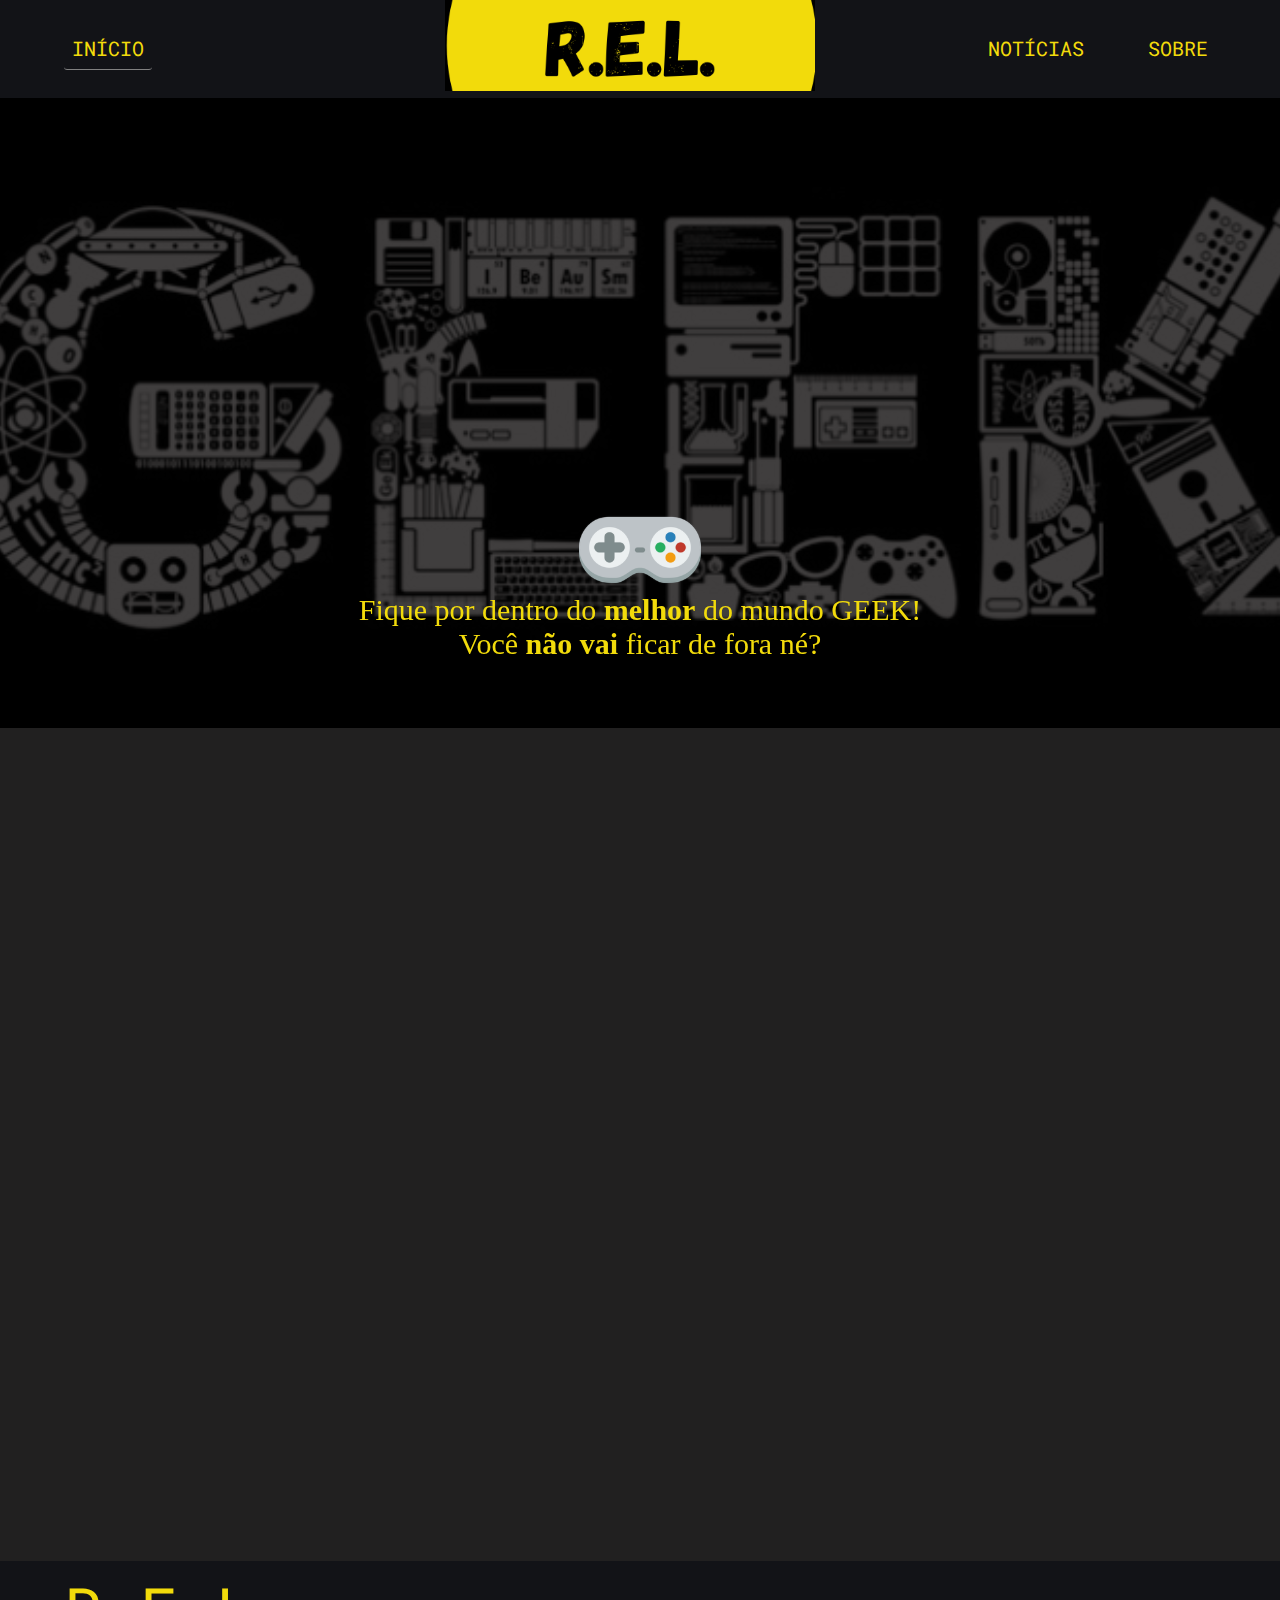
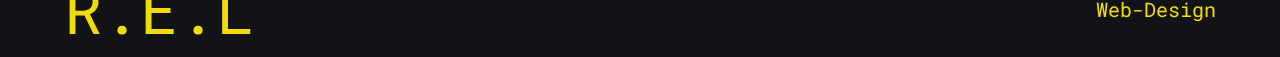
<file: index.html>
<!DOCTYPE html>
<html lang="en">

<head>
  <meta charset="UTF-8" />
  <meta http-equiv="X-UA-Compatible" content="IE=edge" />
  <meta name="viewport" content="width=device-width, initial-scale=1.0" />
  <link rel="stylesheet" href="../styles/global.css" />
  <link rel="stylesheet" href="../styles/index.css" />
  <link rel="stylesheet" href="../styles/navbar.css" />
  <link rel="stylesheet" href="../styles/footer.css" />
  <link rel="stylesheet" href="../styles/animations.css" />
  <link rel="stylesheet" href="../styles/footer.css" />
  <meta name="description" content="Site geek para você se divertir com notícias desse mundo NÃO cringe!">

  <link rel="preconnect" href="https://fonts.googleapis.com" />
  <link rel="preconnect" href="https://fonts.gstatic.com" crossorigin />
  <link href="https://fonts.googleapis.com/css2?family=Roboto+Mono:ital,wght@0,200;0,400;1,300&display=swap"
    rel="stylesheet" />
  <link rel="shortcut icon" href="/assets/play.svg" type="image/x-icon" />
  <title>Início | R.E.L. GAMES</title>
</head>

<header id="navbar">
  <button id="navbar__btn-hamburguer" aria-label="Abrir Menu" aria-haspopup="true" aria-controls="menu"
    aria-expanded="false">
    <img class="navbar__btn-hamburguer__logo" src="./assets/logo.svg" alt="logo r.e.l." />
    <span id="hamburguer"></span>
  </button>
  <ul id="navbar__menu">
    <li><a href="/" class="navbar__active">INÍCIO</a></li>
    <li id="navbar__menu__img">
      <img src="./assets/logo.svg" alt="logo r.e.l." />
    </li>
    <ul class="navbar__content">
      <li><a href="/news.html">NOTÍCIAS</a></li>
      <li><a href="/about.html">SOBRE</a></li>

    </ul>
  </ul>
</header>

<main>
  <div id="geek"></div>
  <section class="page-1">
    <img alt="controle" src="/assets/play.svg" class="controller" loading="lazy" href="/news.html" />
    <p class="p-geek-1"> Fique por dentro do <b>melhor</b> do mundo GEEK!
    <p class="p-geek-2">Você <b>não vai</b> ficar de fora né?</p>
  </section>


  <section id="page-2">
    <div class="stars"></div>
    <article>
      <div class="stars2"></div>
      <h2 class="p-geek-3"> Ser geek é <b>CRINGE</b> para você?</h2>
      <p class="p-geek-4">Se acredita nisso, ficará de fora da <b>maior imersão </b> de sua vida!</p>
      <p class="p-geek-5">Aqui na <img alt="Logo R.E.L" src="assets/logo.svg" class="img-rel" loading="lazy"></img> você
        encontra
        <b>informação</b>, <b>diversão</b> e <b>atualização</b> do melhor deste Universo!
      </p>
    </article>
    <img alt="Pessoa gamer" src="assets/gamer_person.svg" loading="lazy" div>
  </section>
</main>


<footer>
  <span>R.E.L</span>
  <p>Web-Design</p>
</footer>

<script src="/scripts/menu.js"></script>
<script src="/scripts/scrollAppear.js"></script>
</body>

</html>
</file>
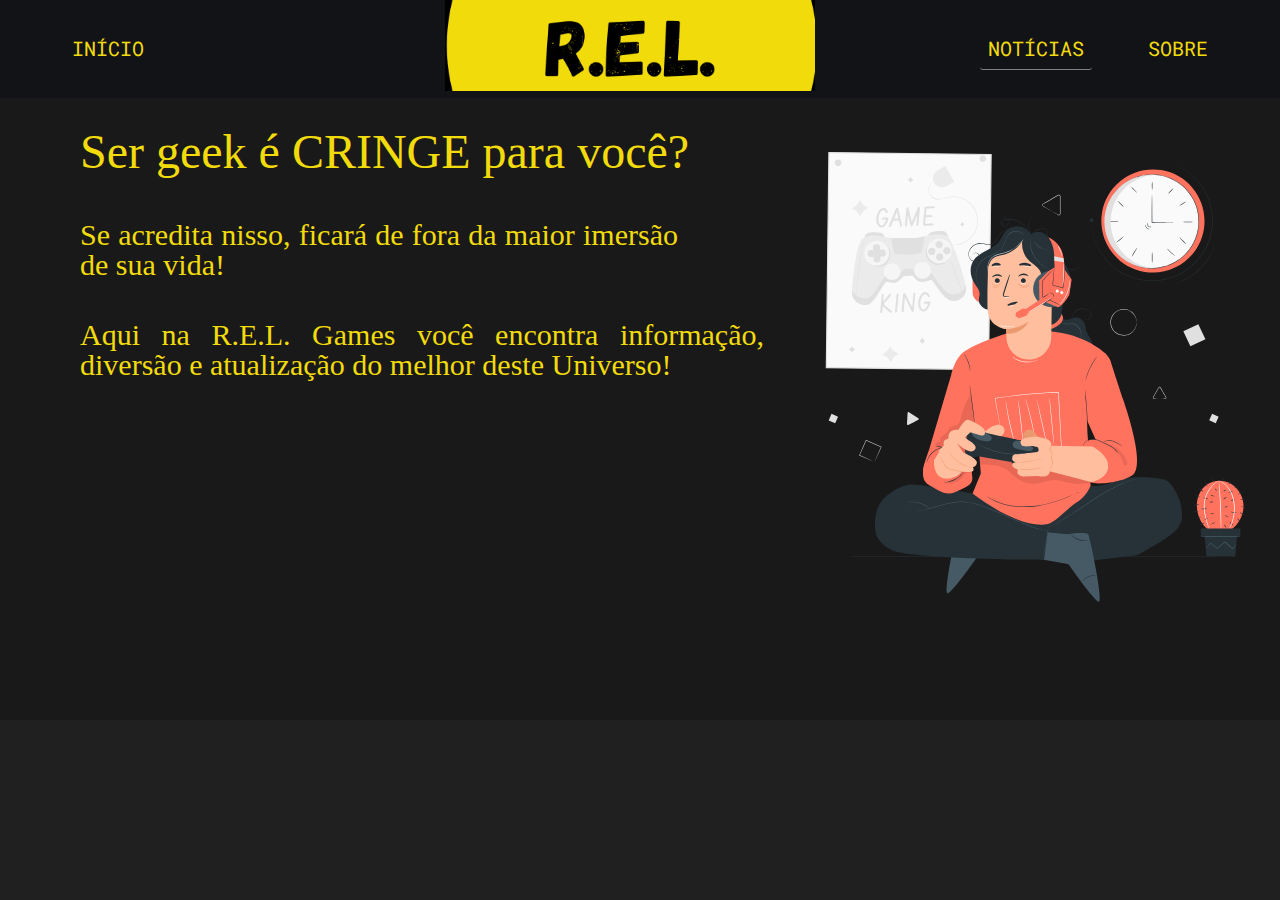
<file: start_two.html>
<!DOCTYPE html>
<html lang="en">
  <head>
    <meta charset="UTF-8" />
    <meta http-equiv="X-UA-Compatible" content="IE=edge" />
    <meta name="viewport" content="width=device-width, initial-scale=1.0" />
    <link rel="stylesheet" href="../styles/global.css" />
    <link rel="stylesheet" href="../styles/news.css" />
    <link rel="stylesheet" href="../styles/navbar.css" />
    <link rel="stylesheet" href="../styles/animations.css" />
    <link rel="stylesheet" href="../styles/start_two.css" />
    <link rel="stylesheet" href="../styles/footer.css" /> 

    <link rel="preconnect" href="https://fonts.googleapis.com" />
    <link rel="preconnect" href="https://fonts.gstatic.com" crossorigin />
    <link
      href="https://fonts.googleapis.com/css2?family=Roboto+Mono:ital,wght@0,200;0,400;1,300&display=swap"
      rel="stylesheet"
    />
    <link rel="shortcut icon" href="/assets/play.svg" type="image/x-icon" />
    <title>NOTICIAS | R.E.L. GAMES</title>
  </head>
  <body>
    <header id="navbar">
      <button
        id="navbar__btn-hamburguer"
        aria-label="Abrir Menu"
        aria-haspopup="true"
        aria-controls="menu"
        aria-expanded="false"
      >
        <img
          class="navbar__btn-hamburguer__logo"
          src="./assets/logo.svg"
          alt="logo r.e.l."
        />
        <span id="hamburguer"></span>
      </button>
      <ul id="navbar__menu">
        <li><a href="/">INÍCIO</a></li>
        <li id="navbar__menu__img">
          <img src="./assets/logo.svg" alt="logo r.e.l." />
        </li>
        <div class="navbar__content">
          <li><a href="/news.html" class="navbar__active">NOTÍCIAS</a></li>
          <li><a href="/about.html">SOBRE</a></li>
        </div>
      </ul>
    </header>

    <div id="start-two">
      <p class="p1"> Ser geek é CRINGE para você?
      <p class="p2">Se acredita nisso, ficará de fora da maior imersão de sua vida! </p>
      <p class="p3">Aqui na R.E.L. Games você encontra informação, diversão e atualização do melhor deste Universo!</p>
    </div>


    <script src="/scripts/menu.js"></script>
  </body>
</html>
</file>
<file: styles/global.css>
:root {
  --dark-black: #121317;
  --light-black: #06111c;
  --yellow: #f2db0b;
  --gray: #808080;
  --background: #212020;
}

* {
  margin: 0;
  padding: 0;
  box-sizing: border-box;
}

body {
  font-family: "Roboto Mono", sans-serif;
  background-color: var(--background);
  overflow-x: hidden;
  /* cursor: none; */
}

a {
  text-decoration: none;
  color: var(--yellow);
  padding: 0.5rem;
  border-radius: 0.2rem;
  transition: ease-in 0.3s;
  border-bottom: 1px solid transparent;
}

p, h1, h2, h3, h4, h5 {
  color: var(--yellow);
  text-align: center; 
}


a:hover {
  opacity: 0.8;
  border-bottom: 1px solid var(--gray);
}

::-webkit-scrollbar {
  background-color: var(--light-black);
  width: 0.3rem;
}
::-webkit-scrollbar-thumb {
  background-color: var(--yellow);
  border-radius: 1rem;
}
::-webkit-scrollbar-track {
  background-color: var(--light-black);
}

li{
  list-style: none;
}

/* .cursor{
  position: fixed;
  width: 2rem;
  height: 2rem;
  border-radius: 80%;
  background: var(--yellow);
} */
</file>
<file: styles/index.css>
#geek {
  width: 100vw;
  height: 70vh;
  background-image: url("../assets/geek.svg");
  background-position: center;
  background-repeat: no-repeat;
  display: flex;
  flex-direction: column;
  justify-content: flex-end;
  mix-blend-mode: overlay;
}

main .page-1 {
  display: flex;
  flex-direction: column;
  align-items: center;
  margin-top: -24vh;
}
main .page-1 p {
  z-index: 1;
}

.controller {
  z-index: 1;
  width: 122px;
  height: 81px;
  cursor: pointer;
  gap: 0.5rem;
}


.controller:hover {
  animation: controller-animation 1s ease-out forwards infinite;
}

@keyframes controller-animation {
  0% {
    transform: translateY(0px);
  }
  25% {
    transform: translateY(-20px);
  }
  50% {
    transform: translateY(20px);
  }
  100% {
    transform: translateY(0px);
  }
}

.p-geek-1 {
  font-family: Rubik;
  font-size: 30px;
}

.p-geek-2 {
  font-family: Rubik;
  font-size: 30px;
}

#page-2 {
  height: 100vh;
  display: flex;
  justify-content: space-evenly;
  align-items: center;
  padding: 1rem;
  background: linear-gradient(0, #04012c, #000000);
  opacity: 0;
}

.appearInPage{
  animation: appearInPageAnim 0.8s forwards;
}


.stars{
	width: 3px;
	height: 3px;
	border-radius: 50%;
	box-shadow: 50px 30px white,
    100px 80px white,
    80px 120px white,
    300px 20px white,
    250px 130px white,
    200px 50px white,
    150px 100px white,
    320px 100px white;
    animation: anim-stars 10s linear infinite;
}

.stars2{
  position: relative;
  width: 1px;
  height: 1px;
  border-radius: 50%;
  box-shadow: 15px 15px white,
    125px 35px white,
    50px 80px white,
    10px 120px white,
    275px 90px white,
    230px 10px white,
    120px 130px white,
    300px 130px white,
    220px 115px white;
  animation: anim-stars 20s linear infinite forwards reverse;
}

#page-2 > article {
  height: 50vh;
  display: flex;
  flex-direction: column;
  justify-content: center;
}

#page-2 > img {
  animation: shake 4.2s infinite reverse; 
}

#page-2 > article > h2 {
  margin-bottom: 3rem;
  margin-left: 2rem;
  text-align: justify;
}
.p-geek-3 {
  font-family: Rubik;
  font-size: 40px;
}

.p-geek-4 {
  font-family: Rubik;
  font-size: 30px;
  margin-top: 2rem;
  margin-left: 2rem;
  text-align: justify;
}

.p-geek-5 {
  font-family: Rubik;
  font-size: 30px;
  margin-top: 2rem;
  margin-left: 2rem;
  text-align: justify;
}

.img-rel {
  width: 97px;
  height: 25px;
  box-shadow: 2px 2px 2px yellow;
  border-radius: 1rem;
  cursor: pointer;
}

.img-rel:hover {
  animation: img-animation 1s ease-in-out forwards;
}

@keyframes img-animation {
  0% {
    transform: translateY(0px);
  }
  25% {
    transform: translateY(-20px);
  }
  50% {
    transform: translateY(20px);
  }
  100% {
    transform: translateY(0px);
  }
}

@media (max-width: 1315px) {
  #page-1 {flex-direction: column;}
  #page-2 {flex-direction: column;}
  #page-2 > article {margin-top: 5rem;}
  #page-2 > img {
    width: 16rem;
  }
}

@media (max-width: 625px) {
  #page-1 {flex-direction: column;}
  #page-2 {flex-direction: column;}
  #page-2 > article {margin-top: 5rem;}
  #page-2 > img {
    width: 8rem;
  }
}

@media (max-width: 608px) {
  #page-1 {flex-direction: column;}
  #page-2 {flex-direction: column;}
  #page-2 > article {margin-top: 5rem;}
  #page-2 > img {
    width: 10rem;
  }
  .p-geek-3 {font-size: 20px;}
  .p-geek-4 {font-size: 20px;}
  .p-geek-5 {font-size: 20px;}
}

@media (max-width: 253px) {
  #page-1 {flex-direction: column;}
  #page-2 {flex-direction: column;}
  #page-2 > article {margin-top: 5rem;}
  #page-2 > img {
    display: none;
  }
  .p-geek-3 {font-size: 20px;}
  .p-geek-4 {font-size: 20px;}
  .p-geek-5 {font-size: 20px;}
}
</file>
<file: styles/navbar.css>
/* Preenche a altura da navbar */

#navbar {
  background-color: var(--dark-black);
  height: 6.125rem;
  font-size: 1.25rem;
  position: fixed;
  z-index: 100;
  top: 0;
  left: 0;
}

#navbar #navbar__menu {
  padding: 0 4rem;
  display: flex;
  justify-content: space-between;
  align-items: center;

  animation: slideUpToDown 0.2s;
  z-index: 1;
  list-style: none;
  width: 100vw;
}

#navbar #navbar__menu .navbar__active {
  border-bottom: 1px solid var(--gray);
}

#navbar #navbar__menu img {
  height: 91px;
  width: 370px;
  margin-left: 10vw;
}

#navbar #navbar__menu .navbar__content {
  display: flex;
  gap: 3rem;
}

@media (max-width: 930px) {
  .nav-content {
    margin-right: 20px;
  }

  .nav-content > h4 {
    margin-right: 40px;
  }
}

#navbar__btn-hamburguer {
  display: none;
}

@media (max-width: 1000px) {
  #navbar #navbar__menu {
    display: none;
  }

  #navbar__btn-hamburguer {
    display: flex;
    align-items: center;
    justify-content: center;
    font-size: 1rem;
    border: none;
    background: none;
    cursor: pointer;
    gap: 0.5rem;
  }

  #navbar {
    display: flex;
    justify-content: space-around;
    align-items: center;
  }

  #navbar #navbar__menu.active {
    display: block;
    position: absolute;
    width: 100%;
    top: 6rem;
    right: 0;
    background: var(--dark-black);
    z-index: 1000;
    transition: 0.3s;
    visibility: hidden;
    overflow-y: hidden;
  }

  #navbar #navbar__menu.active {
    height: 100vh;
    visibility: visible;
    overflow-y: auto;
    padding: 0;
  }

  #navbar #navbar__menu.active {
    padding-top: 2rem;
    display: flex;
    flex-direction: column;
    justify-content: flex-start;
  }

  #navbar #navbar__menu.active .navbar__content {
    display: flex;
    flex-direction: column;
    align-items: center;
    justify-content: center;
    gap: 0;
  }

  #navbar #navbar__menu li {
    padding: 1rem 0;
    margin: 0 1rem;
  }

  #hamburguer {
    content: "";
    display: block;
    width: 2rem;
    height: 0.1rem;
    background: var(--yellow);
    margin-top: 0.2rem;
    transition: 0.4s;
    position: relative;
  }

  #hamburguer::after, 
  #hamburguer::before {
    content: "";
    display: block;
    width: 2rem;
    height: 0.1rem;
    background: var(--yellow);
    margin-top: 0.2rem;
    transition: 0.4s;
    position: relative;
  }

  #navbar__menu.active #hamburguer {
    border-top-color: transparent;
  }
  #navbar__menu.active #hamburguer::after {
    transform: rotate(-135deg);
    top: -6px;
  }
  #navbar__menu.active #hamburguer::before {
    transform: rotate(135deg);
  }

  #navbar__menu__img {
    display: none;
  }
  #navbar__btn-hamburguer {
    display: flex;
    width: 100vw;
    align-items: center;
    justify-content: space-around;
  }
}

@media (max-width: 530px) {
  .navbar__btn-hamburguer__logo {
    display: none;
  }
  #navbar {
    display: flex;
    height: 6rem;
  }
  #navbar__btn-hamburguer {
    display: block;
    margin-right: auto;
    margin-left: 2rem;
  }
}
</file>
<file: styles/footer.css>
main{
  padding-top: 6.125rem;
  min-height: calc(100vh - 6.125rem - 6rem);
}

footer {
  bottom: 0;
  background-color: var(--dark-black);
  height: 6rem;
  font-size: 1.25rem;
  padding: 0 4rem;
  display: flex;
  justify-content: space-between;
  align-items: center;
  animation: slideUpToDown 0.2s;
  z-index: 1;
  list-style: none;
}

footer > span {
  font-size: 4rem;
  color: var(--yellow);
}


@media (max-width: 615px) {
  footer {
    flex-direction: column;
  }
}
</file>
<file: styles/animations.css>
@keyframes slideUpToDown {
  from {
    margin-top: -10rem;
  }
  to {
    margin-top: 0;
  }
}

@keyframes flip {
  from {
    transform: rotateY(0deg) scale(1);
  }
  to {
    transform: rotateY(360deg) scale(1.1);
  }
}

@keyframes appearInPageAnim {
  from {
    transform: translateX(20px);
    opacity: 0;
  }
  to {
    transform: translateX(0);
    opacity: 1;
  }
}

@keyframes shake {
  0% {
    transform: rotateZ(0deg);
  }
  50% {
    transform: rotateZ(2deg);
  }
  80% {
    transform: rotateZ(-2deg);
  }
  100% {
    transform: rotateZ(0deg);
  }
}

@keyframes anim-stars {
  from {
      transform: translateY(0px);
  }
  to {
      transform: translateY(-150px);
  }
}
</file>
<file: styles/news.css>
#title {
  margin-top: 5rem;
  margin-bottom: 4rem;
  text-align: center;
  width: 100%;
  font-size: 2.25rem;
  text-transform: uppercase;
  text-shadow: 1.5px 1.5px 1.5px rgba(0, 0, 0), -1.5px 1.5px 1.5px rgba(0, 0, 0),
    1.5px -1.5px 1.5px rgba(0, 0, 0), -1.5px -1.5px 1.5px rgba(0, 0, 0);
}

.News-container {
  min-height: 80vh;
  padding: 30px;
  padding-bottom: 30px;
}

.News-container .blocks {
  display: flex;
  flex-wrap: wrap-reverse;
  width: 85%;
  margin: 0 auto;
}

.News-container .news {
  flex: 1 1 200px;
  margin: 10px;
  text-shadow: 1.2px 1.2px 1.2px rgba(0, 0, 0), -1.2px 1.2px 1.2px rgba(0, 0, 0),
    1.2px -1.2px 1.2px rgba(0, 0, 0), -1.2px -1.2px 1.2px rgba(0, 0, 0);
}

.news.inner {
  padding: 10px;
  border: solid;
  border-radius: 20px;
  background-color: var(--dark-black);
  transition-duration: 0.75s;
  animation: ease-in 0.6s slideUpToDown;
}

.news.inner:hover {
  background-color: var(--dark-black);
  box-shadow: 6px 10px 15px rgb(0 0 0 / 25%);
  filter:  drop-shadow(0 0 0.75rem rgb(17, 17, 17));
  cursor: pointer;
  transform: scale(1.5);
}

.img img {
  border-radius: 20px;
  max-width: 100%;
  width: auto;
  display: flex;
  margin: 0 auto;
  height: 100px;
  border: solid black;
}

.img a {
  padding: 0 !important;
}

.news-content {
  display: table;
  padding: 30px 0 28px;
  margin: 0 auto;
}

.news-header {
  margin: 0 auto;
}

@media(max-width: 1200px){

  .news.inner:hover {
    transform: scale(1.2);
    }
}

@media(max-width: 800px){
  .News-container {
    display: block;
    width: 95vw;
    margin: 5vh 0;
  }
}
</file>
<file: styles/start_two.css>
#start-two {
    width: 100vw;
    height: 80vh;
    background-image: url('../assets/gamer_person.svg');
    background-position: right;
    background-repeat: no-repeat;
    background-color: rgba(0,0,0,0.2);
    display: flex;
    flex-direction: column;
    justify-content: flex-end;
    position: absolute;
}


.p1 {
    position: absolute;
    width: 686px;
    height: 80px;
    left: 80px;
    top: 100px;
    font-family: Rubik;
    font-style: normal;
    font-weight: normal;
    font-size: 48px;
    line-height: 57px;
    display: flex;
    align-items: flex-end;
    color: #F2DB0B;
}

.p2 {
    position: absolute;
    width: 598px;
    height: 80px;
    left: 80px;
    top: 200px;
    font-family: Rubik;
    font-style: normal;
    font-weight: normal;
    font-size: 30px;
    line-height: 30px;
    display: flex;
    align-items: flex-end;
    color: #F2DB0B;
    text-align: justify;
}

.p3 {
    position: absolute;
    width: 684px;
    height: 80px;
    left: 80px;
    top: 300px;
    font-family: Rubik;
    font-style: normal;
    font-weight: normal;
    font-size: 30px;
    line-height: 30px;
    display: flex;
    align-items: flex-end;
    color: #F2DB0B;
    text-align: justify;
}
</file>
